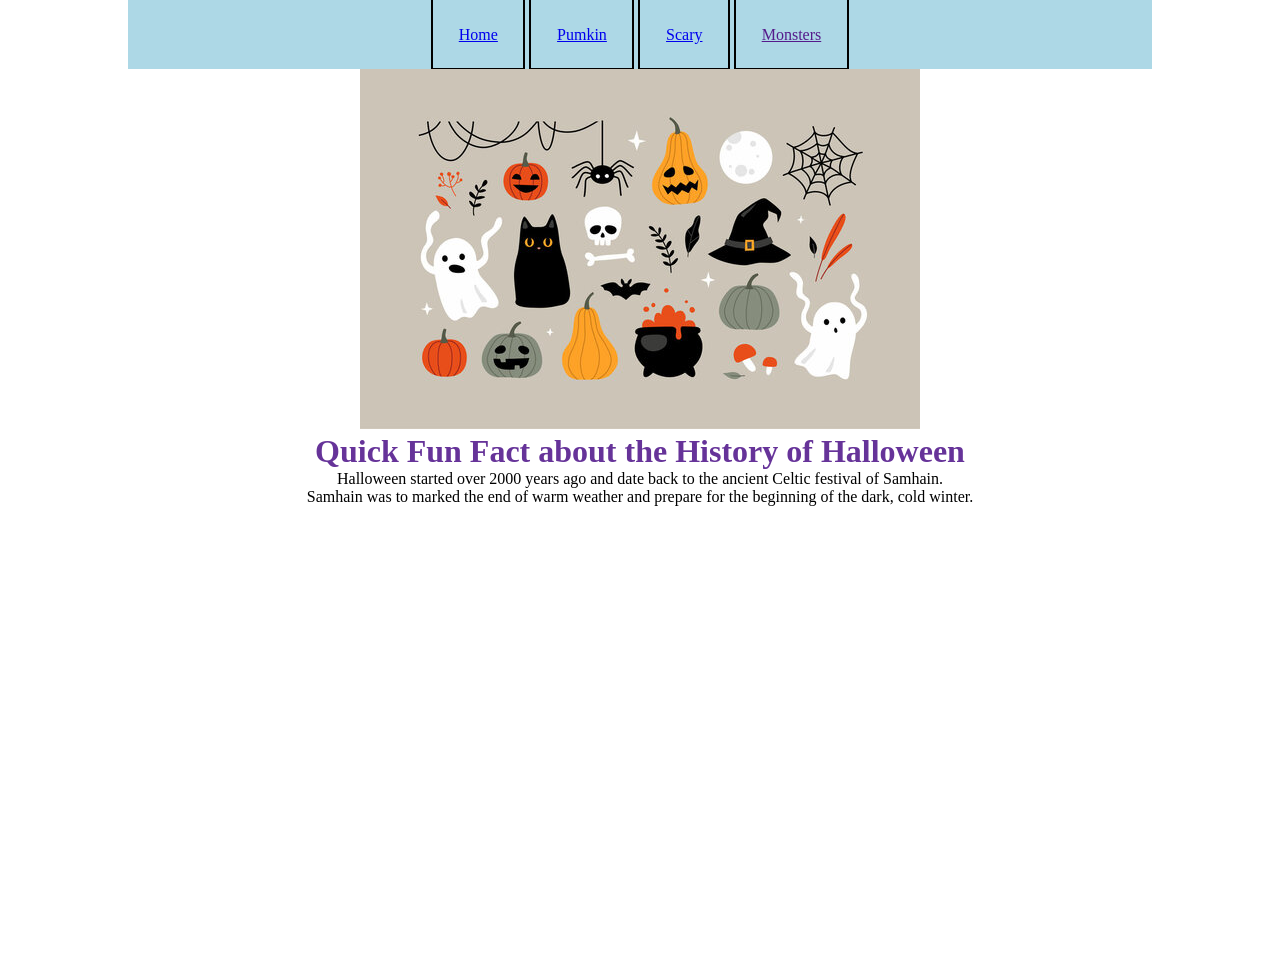
<file: index.html>
<!DOCTYPE html>
<html lang="en">
<head>
    <meta charset="UTF-8">
    <link rel="stylesheet" type = "text/css" href="main.css">
    <title>Lab1</title>
    <link rel="preconnect" href="https://fonts.googleapis.com">
    <link rel="preconnect" href="https://fonts.gstatic.com" crossorigin>
    <link href="https://fonts.googleapis.com/css2?family=Flavors&display=swap" rel="stylesheet">
    <meta name="viewport" content="width=device-width, initial-scale=1.0">
</head>
<body>
<div>
<nav>
    <ul>
        <li><a href="index.html">Home</a></li>
        <li><a href="pumkin.html">Pumkin</a></li>
        <li><a href="dis-2.html">Scary</a></li>
        <li><a href="">Monsters</a></li>
    </ul>
</nav>
    <main>
        <img src="Halloween.jpg" alt="Cute Halloween Doodles">
        <h1>Quick Fun Fact about the History of Halloween</h1>
        <p>Halloween started over 2000 years ago and date back to the ancient Celtic festival of Samhain.</p>
        <p>Samhain was to marked the end of warm weather and prepare for the beginning of the dark, cold winter.</p>
    </main>
</div>
</body>
</html>
</file>
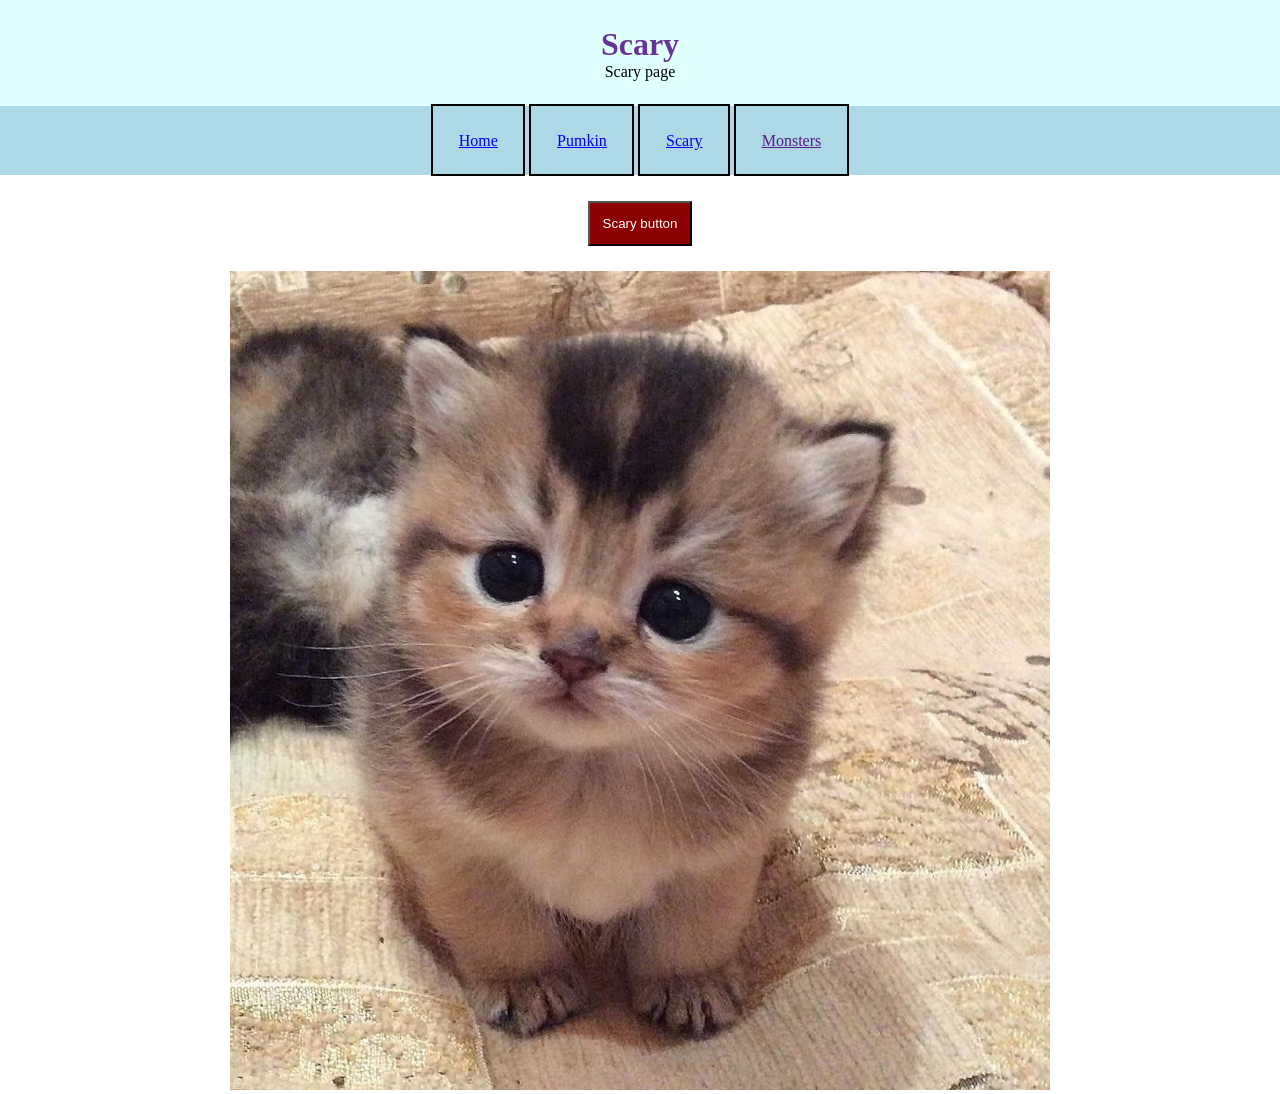
<file: dis-2.html>
<!DOCTYPE html>
<html lang="en">
    <head>
        <meta charset="UTF-8">
        <title>Scary</title>
        <link rel="stylesheet" type = "text/css" href="main.css">
    </head>
    <body>
        <header>
            <h1>Scary</h1>
            <p>Scary page</p>
        </header>
        <nav>
            <ul>
                <li><a href="index.html">Home</a></li>
                <li><a href="pumkin.html">Pumkin</a></li>
                <li><a href="dis-2.html">Scary</a></li>
                <li><a href="">Monsters</a></li>
            </ul>
        </nav>
        <main>
            <button id="scary_button" onclick="boo()">Scary button</button>
            <div id="aww">
                <img src="cutecat.jpg" alt="Cute Cat">
            </div>
            <div id="scary">
                <img src="scarycat.jpg" alt="Scary Cat">
            </div>
        </main>
        <script src="script.js" defer></script>
    </body>
</html>
</file>
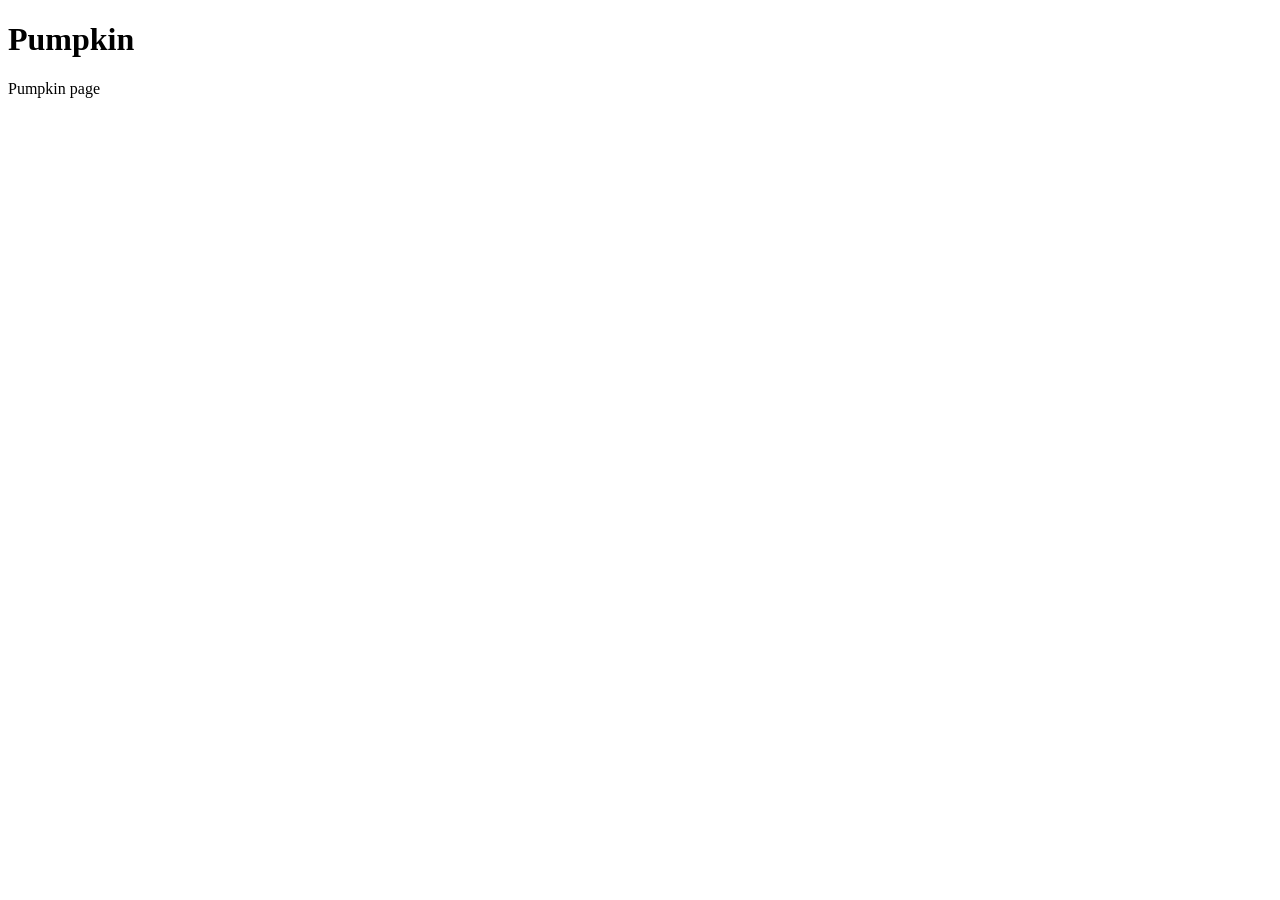
<file: pumkin.html>
<!DOCTYPE html>
<html lang="en">
    <head>
        <meta charset="UTF-8">
        <title>Pumpkin</title>
    </head>
    <body>
        <header>
            <h1>Pumpkin</h1>
            <p>Pumpkin page</p>
        </header>

    </body>
</html>
</file>
<file: main.css>
*{
    margin: 0;
    box-sizing: border-box;
    text-align: center;
}
nav{
    padding: 2vw;
    margin: auto;
    background: lightblue;
}
nav ul{
    padding-left: 0;
    list-style: none;
}
nav li{
    display: inline;
    padding: 2vw;
    border: 2px solid black;
}
h1{
    font: Flavors;
    color: rebeccapurple;
}
.flavors-regular {
    font-family: "Flavors", cursive;
    font-weight: 400;
    font-style: normal;
}
p{
    font: "Helvetica Neue", "Helvetica", Arial, sans-serif;
}
main{
    height: 100vh;
}
div{
    width: 80vw;
    margin: 0 auto;
}
img{
    max-width: 80%;
    height: auto;
}
#scary_button{
    background: darkred;
    font: Flavors;
    color: white;
}

header{
    background: lightcyan;
    padding: 2vw;
}

button{
    margin: 2vw;
    padding: 1vw;
}

#scary{
    display: none;
}
</file>
